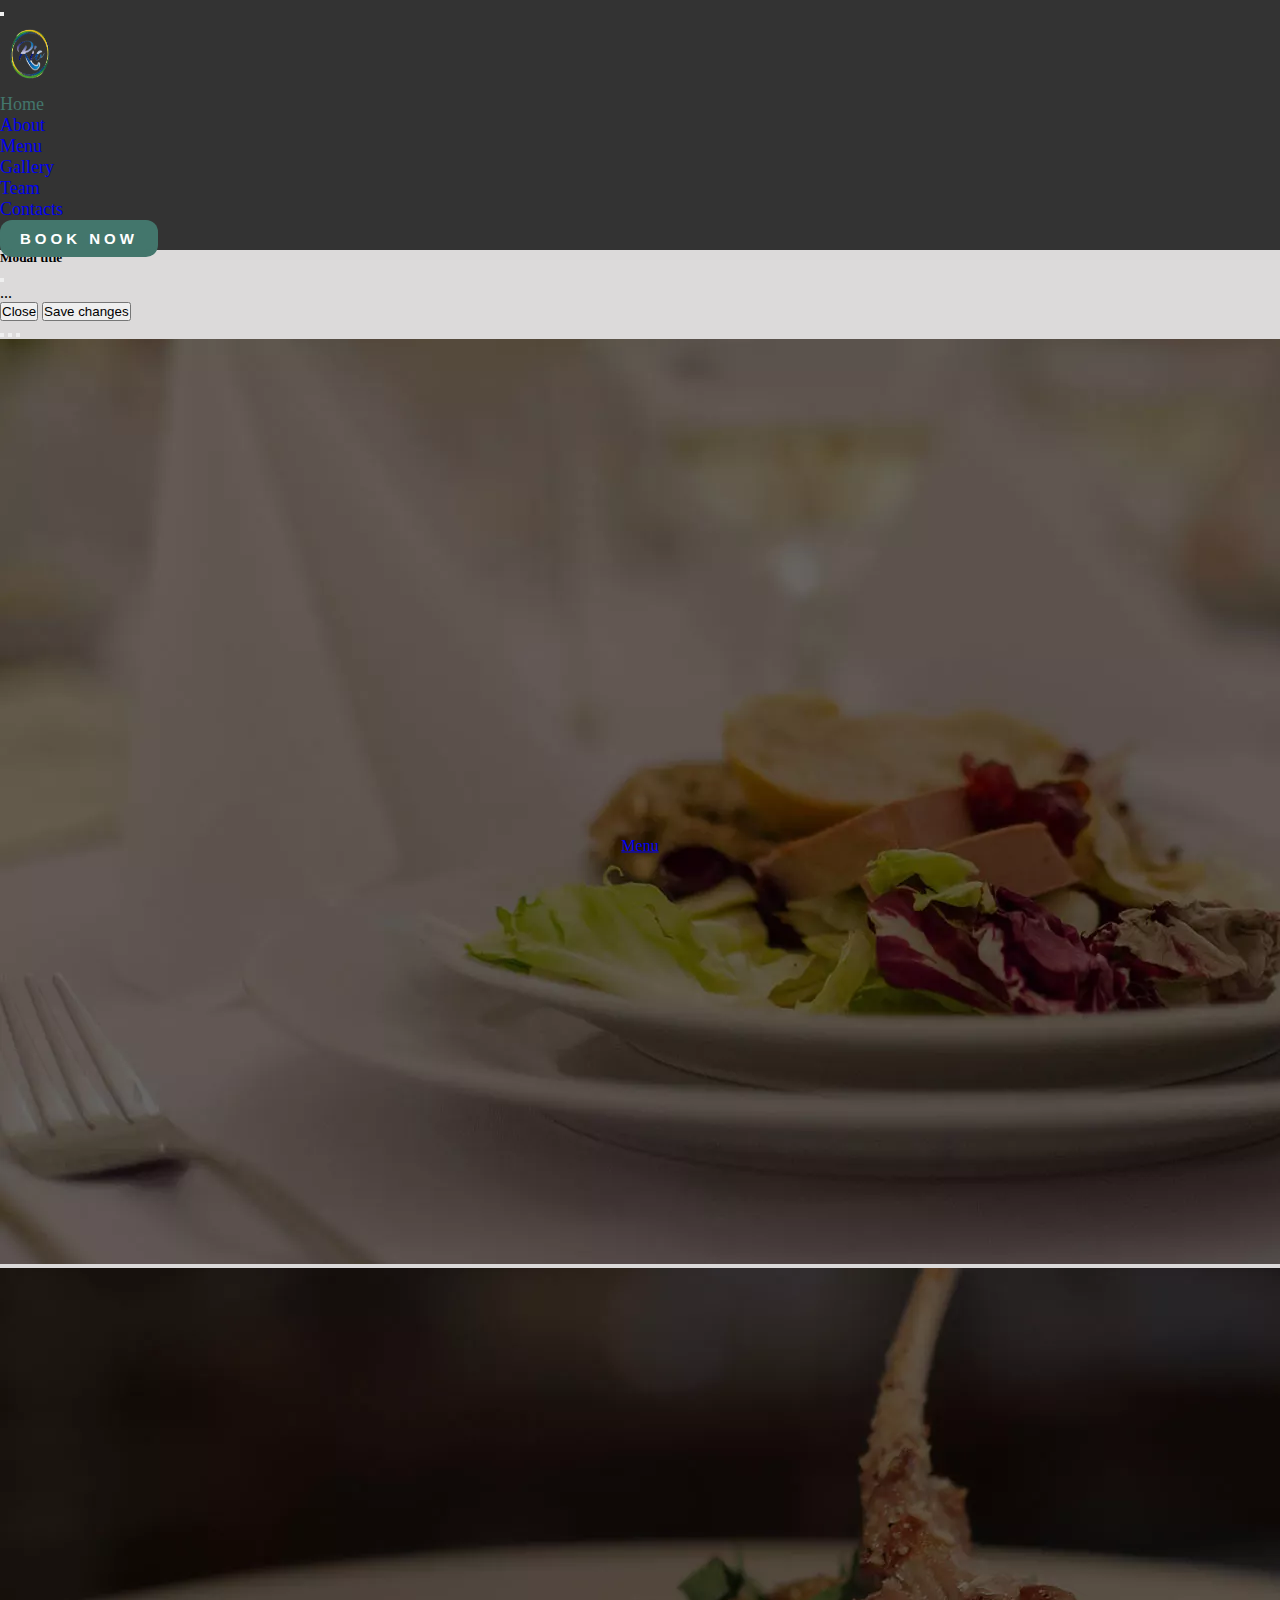
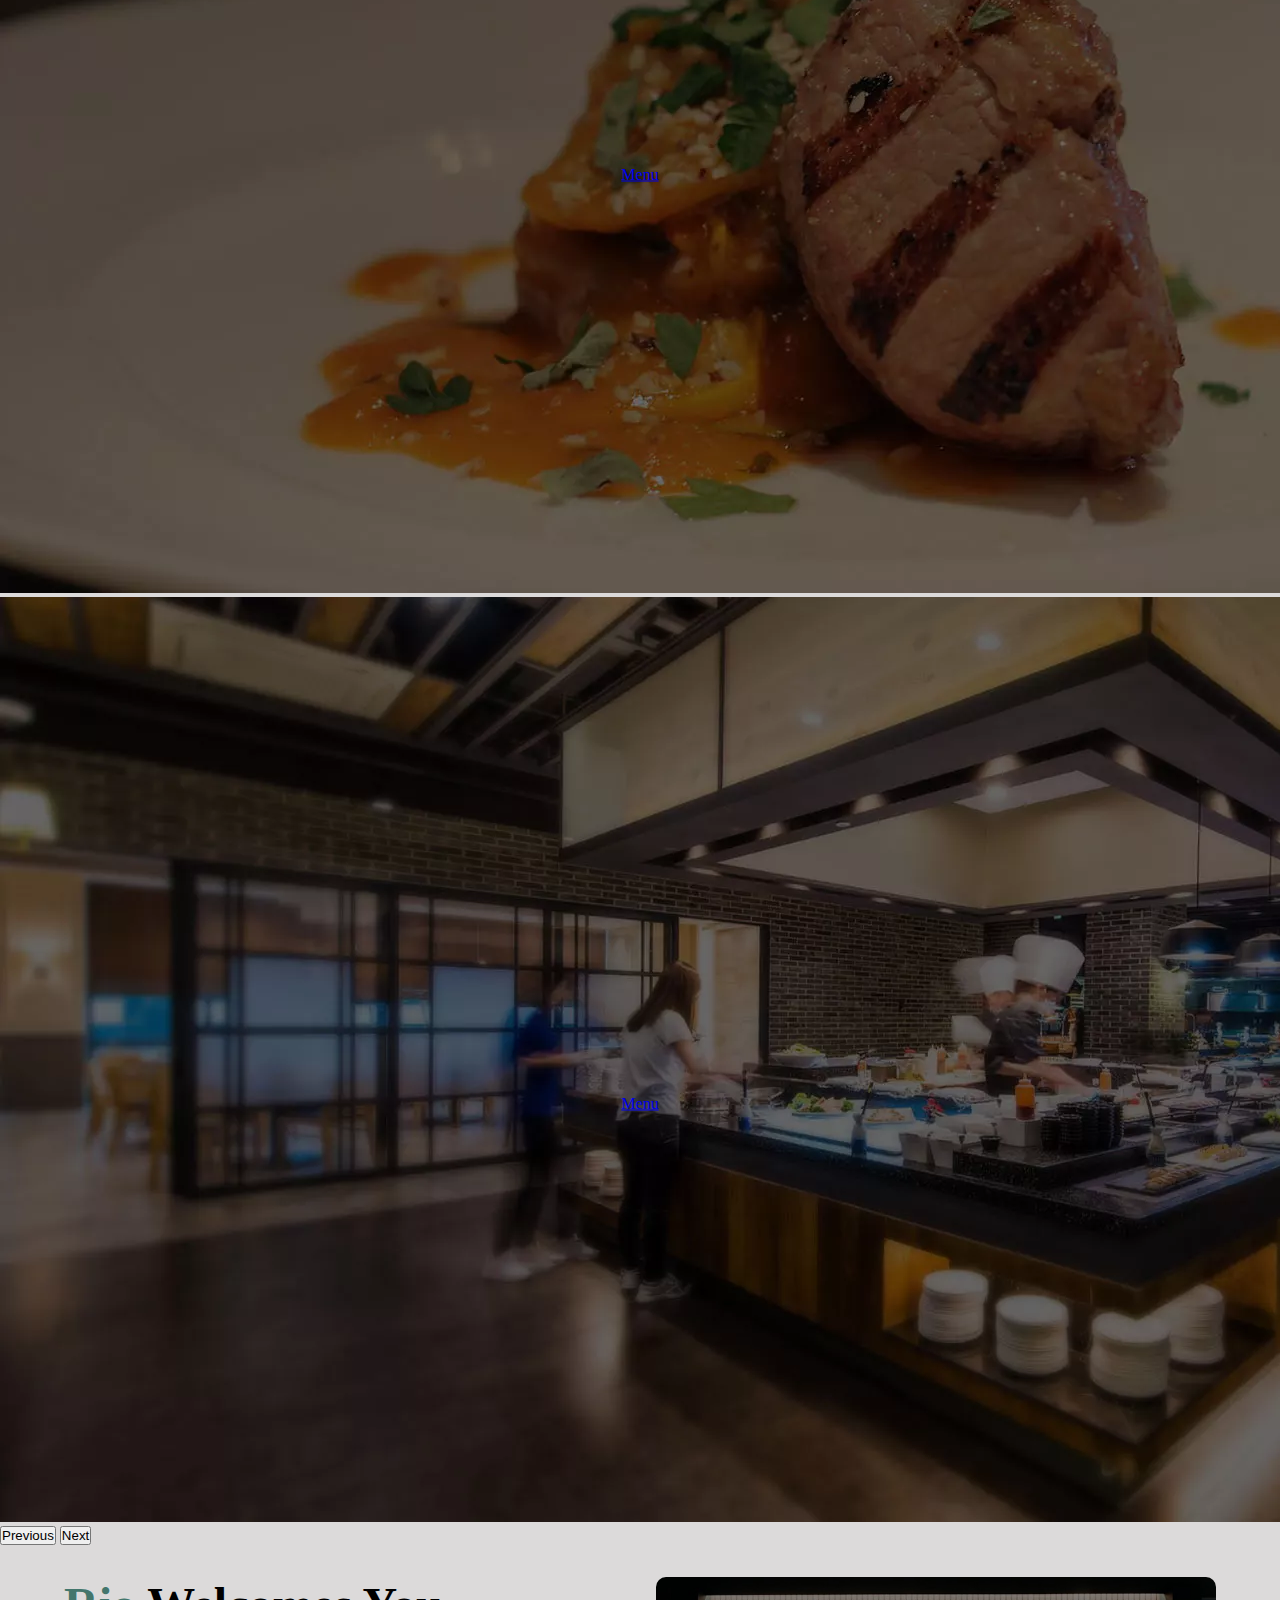
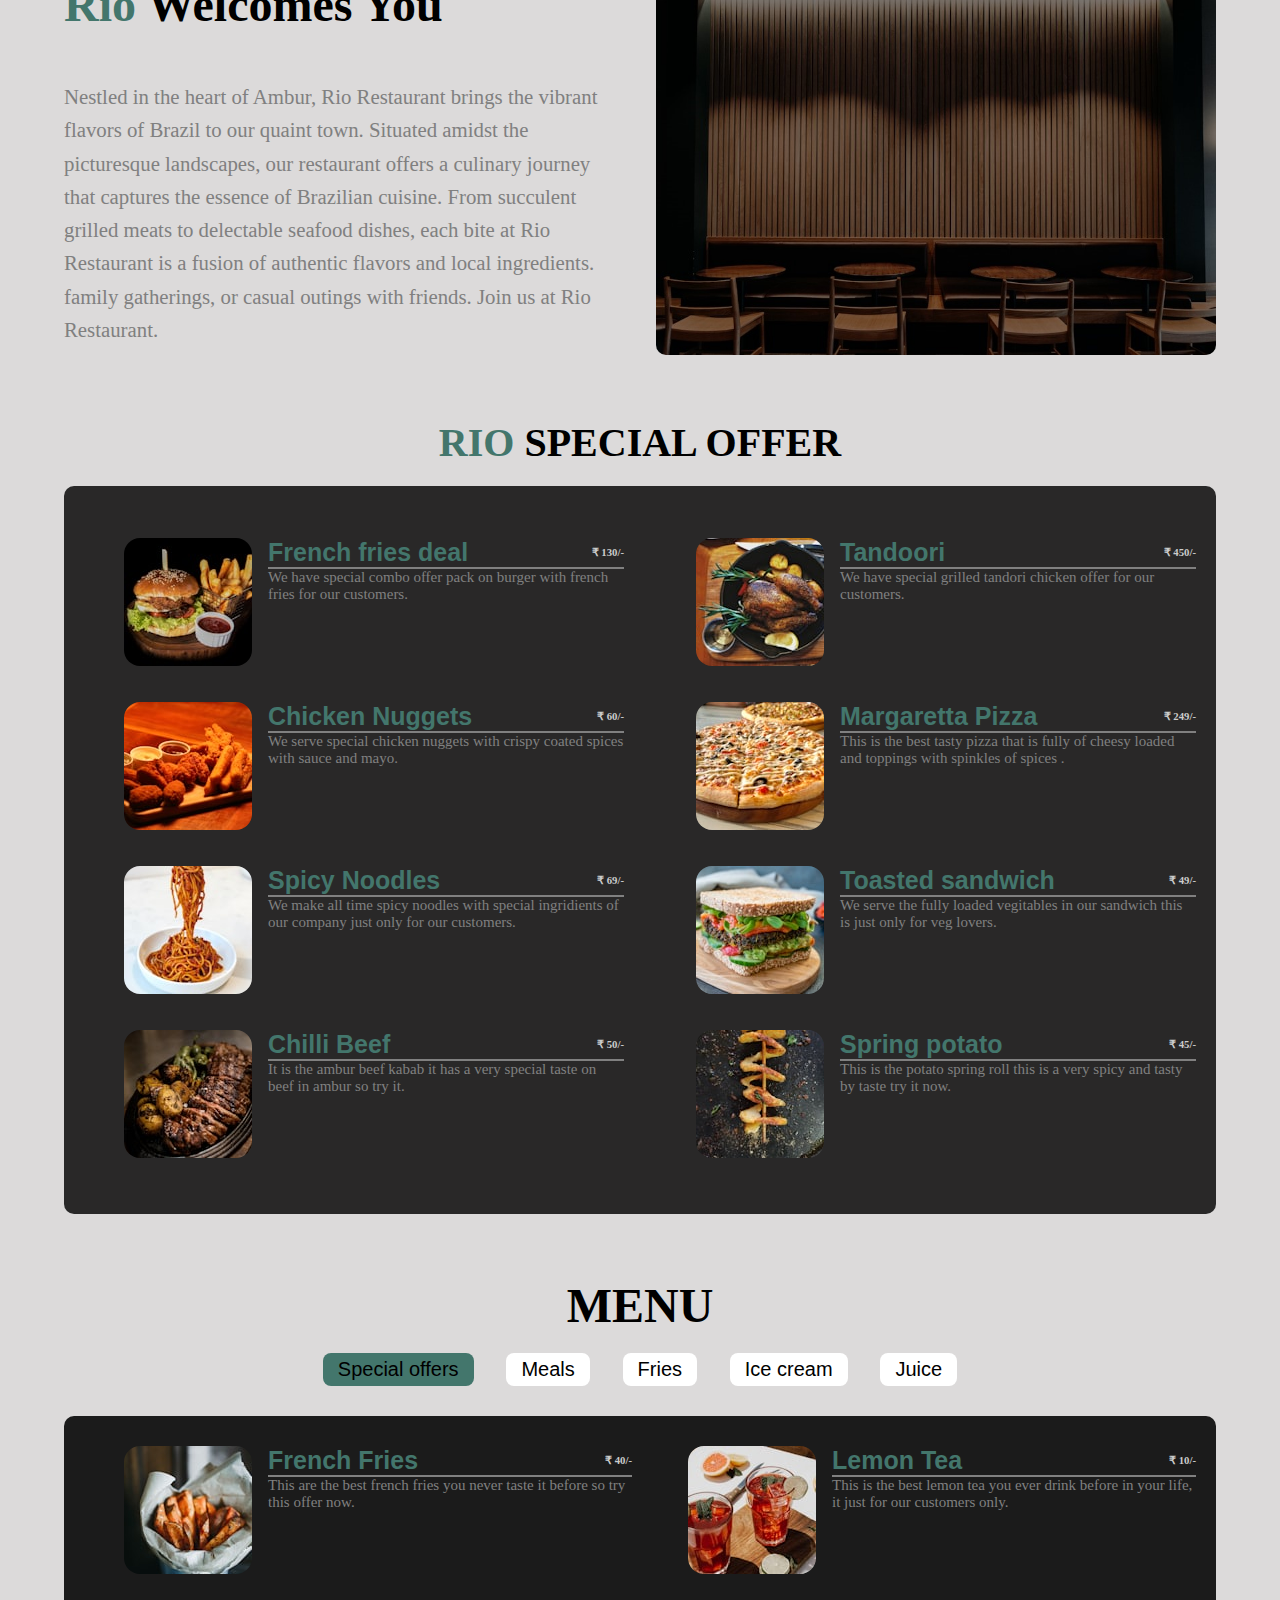
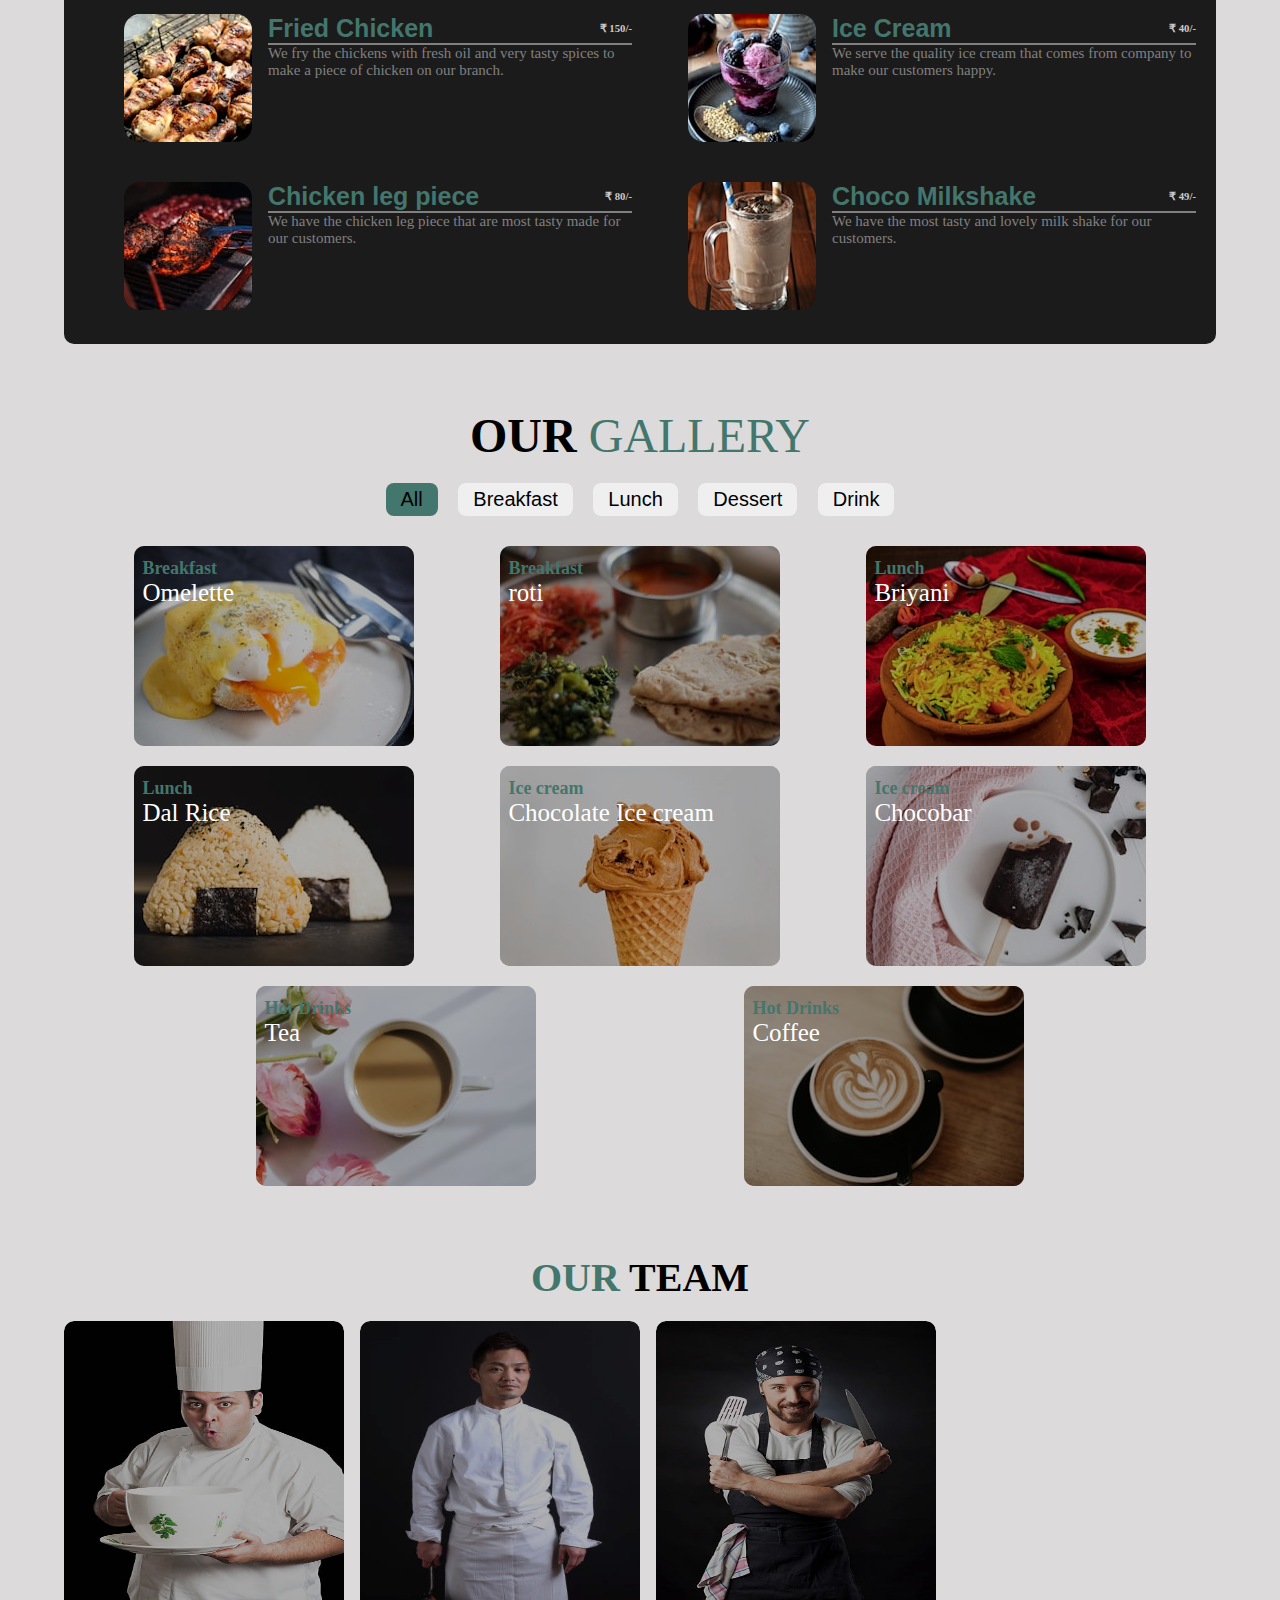
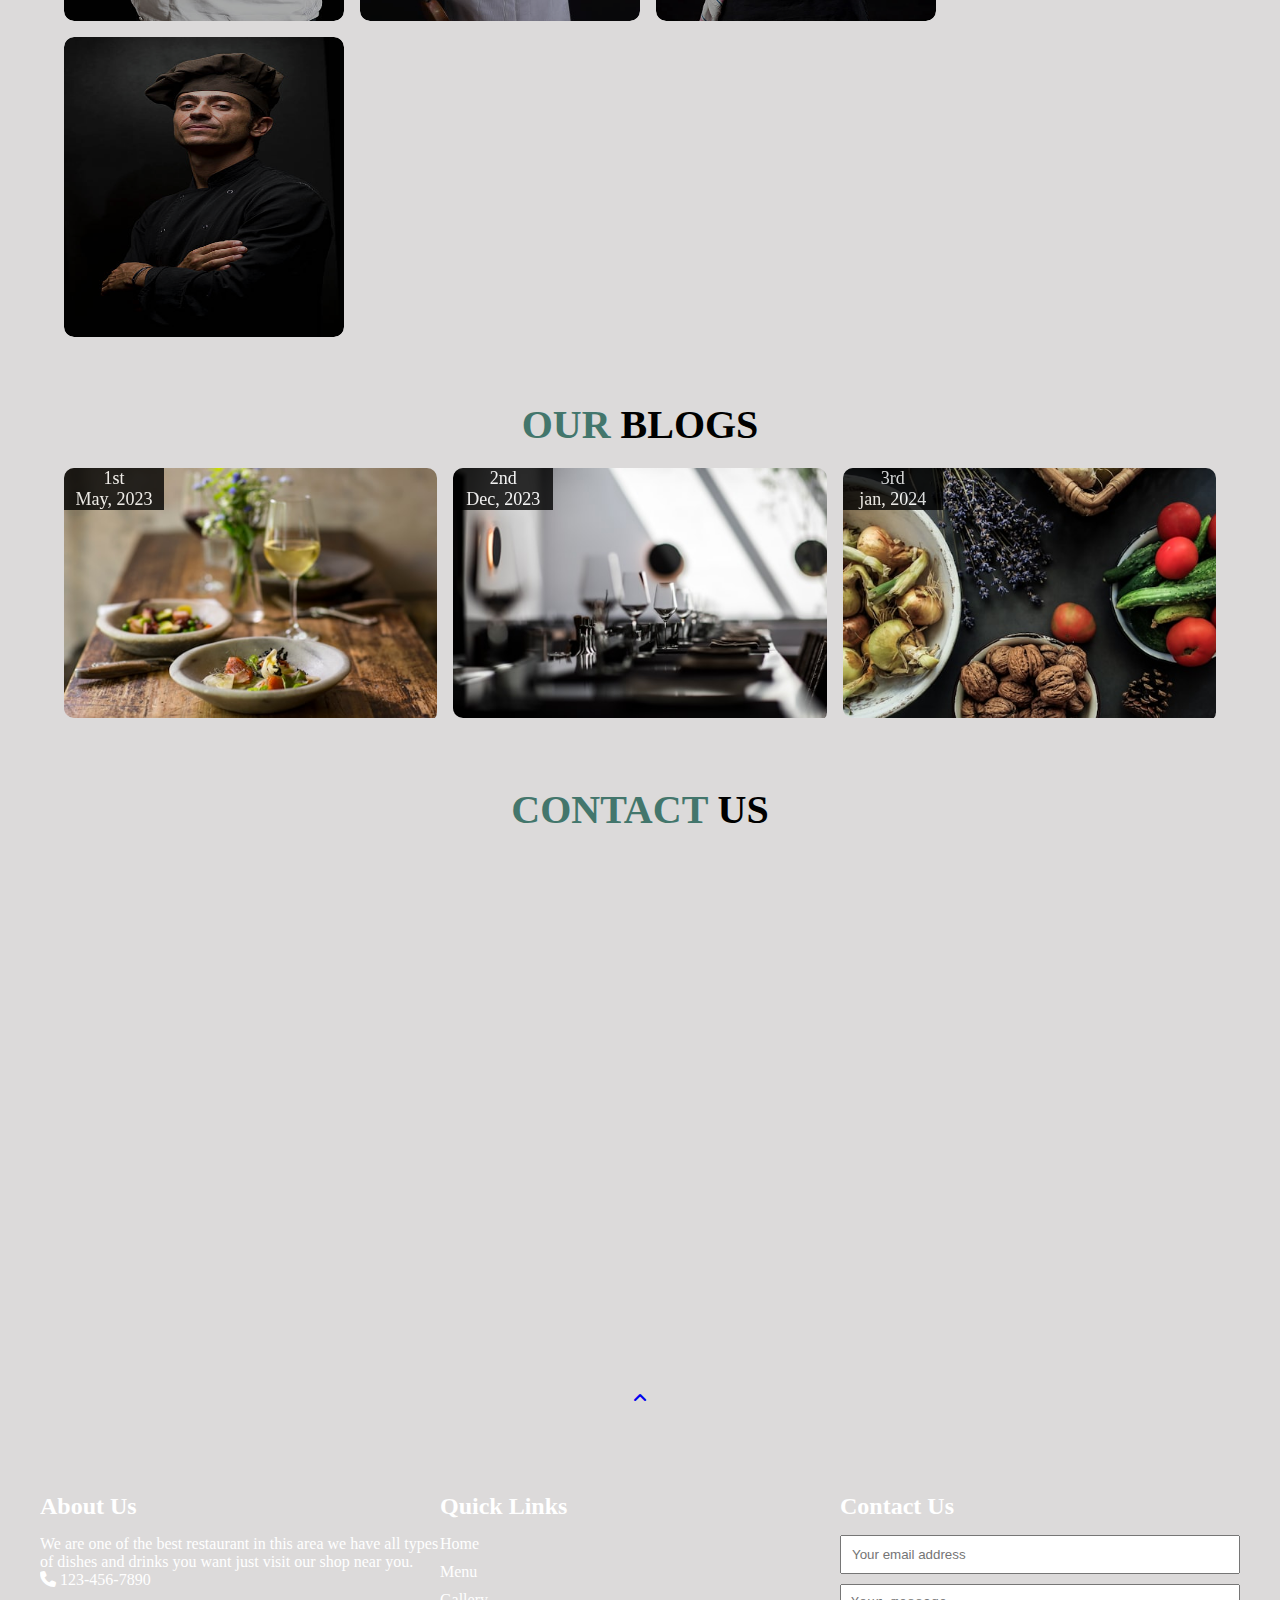
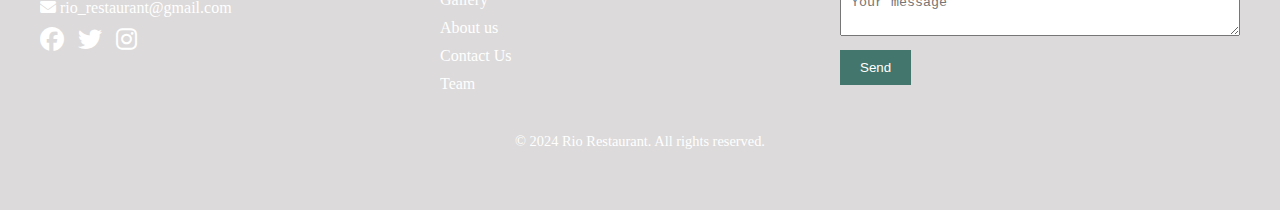
<file: index.html>
<!doctype html>
<html lang="en">

<head>
  <meta charset="utf-8">
  <meta name="viewport" content="width=device-width, initial-scale=1">
  <title>Rio</title>
  <link rel="stylesheet" href="https://cdnjs.cloudflare.com/ajax/libs/font-awesome/6.5.1/css/all.min.css">
  <link rel="icon" href="images/rio1-removebg-preview.png" type="image/x-icon">
  <link href="https://cdn.jsdelivr.net/npm/bootstrap@5.3.2/dist/css/bootstrap.min.css" rel="stylesheet"
    integrity="sha384-T3c6CoIi6uLrA9TneNEoa7RxnatzjcDSCmG1MXxSR1GAsXEV/Dwwykc2MPK8M2HN" crossorigin="anonymous">
  <link rel="stylesheet" href="index.css">
  <link rel="preconnect" href="https://fonts.googleapis.com">
  <link rel="preconnect" href="https://fonts.gstatic.com" crossorigin>
  <link
    href="https://fonts.googleapis.com/css2?family=Anton&family=Black+Ops+One&family=Cinzel:wght@400..900&family=EB+Garamond:ital,wght@0,400..800;1,400..800&family=Lora:ital,wght@0,400..700;1,400..700&family=Protest+Revolution&family=Roboto+Mono:ital,wght@1,500&family=Sacramento&display=swap"
    rel="stylesheet">
</head>


<body>
  <nav class="navbar navbar-expand-lg navbar-dark sticky-top">
    <div class="container-fluid">
      <button class="navbar-toggler" type="button" data-bs-toggle="collapse" data-bs-target="#navbarsExample11"
        aria-controls="navbarsExample11" aria-expanded="false" aria-label="Toggle navigation">
        <span class="navbar-toggler-icon"></span>
      </button>
      <a class="res navbar-brand col-lg-3 me-0" href="#">
        <img src="images/rio1-removebg-preview.png" alt="logo" style="width: 36px; height: 30px;">
      </a>
      <div class="res col-lg-3 ">
        <button id="bkBtn1" type="button" class="btn btn-outline-success">Book Table</button>
      </div>
      <!-- <img src="images/leggg.png" alt=""> -->
      <div class="collapse navbar-collapse d-lg-flex" id="navbarsExample11">
        <a class="res1 navbar-brand col-lg-3 me-0" href="#">
          <img src="images/rio1-removebg-preview.png" alt="logo" style="width: 60px; height: 8vh;">

        </a>
        <ul class="navbar-nav col-lg-6 justify-content-lg-center">
          <li class="nav-item">
            <a class="nav-link activelink" aria-current="page" href="#home">Home</a>
          </li>
          <li class="nav-item">
            <a class="nav-link" href="#about">About</a>
          </li>
          <li class="nav-item">
            <a class="nav-link" href="#menu_gallery">Menu</a>
          </li>

          <li class="nav-item">
            <a class="nav-link" href="#gallery_section">Gallery</a>
          </li>
          <li class="nav-item">
            <a class="nav-link" href="#team">Team</a>
          </li>
          <li class="nav-item">
            <a class="nav-link" href="#contact">Contacts</a>
          </li>
        </ul>
        <!-- <div class="res1 d-lg-flex col-lg-3 justify-content-lg-end my-2">
          <button id="bkBtn" type="button" class="btn btn-outline-success">Book Table</button>
        </div> -->
        <button id="bkBtn" type="button" alt="book now">
          <i>b</i>
          <i>o</i>
          <i>o</i>
          <i>k</i>
          <i>&nbsp;</i>
          <i>n</i>
          <i>o</i>
          <i>w</i>
        </button>

      </div>
    </div>

  </nav>
  <form method="post" class="form4" id="booking-form">

    <h2>Book your table</h2>
    <div class="input-box">
      <input type="text" name="name" class="box" id="name" placeholder="name" required="">
      <input type="email" name="email" class="box" id="email" placeholder="email" required="">
    </div>
    <div class="input-box">
      <input type="number" name="number" class="box" id="number" placeholder="number" required="">
      <input type="date" name="date" class="box" id="date" required="">
    </div>
    <div class="input-box">
      <input type="time" name="time" class="box" id="time" required="">
      <input type="number" name="guests" class="box" id="guests" placeholder="guests" required="">
    </div>


    <button type="submit" class="btn10" name="submit" id="submit">submit</button>
    <button id="close" type="submit" class="btn10" name="submit" id="close">close</button>

  </form>

  <div class="modal fade" id="exampleModal" tabindex="-1" aria-labelledby="exampleModalLabel" aria-hidden="true">
    <div class="modal-dialog">
      <div class="modal-content">
        <div class="modal-header">
          <h5 class="modal-title" id="exampleModalLabel">Modal title</h5>
          <button type="button" class="btn-close" data-mdb-ripple-init data-mdb-dismiss="modal"
            aria-label="Close"></button>
        </div>
        <div class="modal-body">...</div>
        <div class="modal-footer">
          <button type="button" class="btn btn-secondary" data-mdb-ripple-init data-mdb-dismiss="modal">Close</button>
          <button type="button" class="btn btn-primary" data-mdb-ripple-init>Save changes</button>
        </div>
      </div>
    </div>
  </div>

  <section id="home">

    <div id="myCarousel" class="carousel slide home" data-bs-ride="carousel">
      <div class="carousel-controller">
        <div class="carousel-indicators">
          <button type="button" data-bs-target="#myCarousel" data-bs-slide-to="0" class="active" aria-current="true"
            aria-label="Slide 1"></button>
          <button type="button" data-bs-target="#myCarousel" data-bs-slide-to="1" aria-label="Slide 2"></button>
          <button type="button" data-bs-target="myCarousel" data-bs-slide-to="2" aria-label="Slide 3"></button>
        </div>
      </div>
      <div class="carousel-inner">
        <div class="carousel-item active">
          <img src="images/master-slides-01.jpg.webp" class="img-fluid" class="d-block w-100 vh-100" alt="...">
          <div class="pics">
            <h2> <span>Rio</span> Restaurant</h2>
            <p>Rio's Shop Welcomes You Gladly</p>
            <a href="#menu_gallery" class="btn btn-outline-success" role="button" data-bs="button"
              style="border-radius: 25px" ;>
              Menu</a>
          </div>
        </div>
        <div class="carousel-item">
          <img src="images/master-slides-02.jpg.webp" class="img-fluid" class="d-block w-100 vh-100" alt="...">

          <div class="pics">
            <h2> <span>Rio</span> Restaurant</h2>
            <p>We Serve All Kind of Food You Would Like</p>
            <a href="#menu_gallery" class="btn btn-outline-success" role="button" data-bs="button"
              style="border-radius: 25px" ;>
              Menu</a>
          </div>

        </div>
        <div class="carousel-item">
          <img src="images/master-slides-03.jpg.webp" class="img-fluid" class="d-block w-100 vh-100" alt="...">
          <div class="pics">
            <h2> <span>Rio</span> Restaurant</h2>
            <p>We Have A Nice Ambiance Wit h A/C</p>
            <a href="#menu_gallery" class="btn btn-outline-success" role="button" data-bs="button" class="btnmenu"
              style="border-radius: 25px" ;>
              Menu</a>
          </div>
        </div>
      </div>
      <button class="carousel-control-prev" type="button" data-bs-target="#myCarousel" data-bs-slide="prev">
        <span class="carousel-control-prev-icon" aria-hidden="true"></span>
        <span class="visually-hidden">Previous</span>
      </button>
      <button class="carousel-control-next" type="button" data-bs-target="#myCarousel" data-bs-slide="next">
        <span class="carousel-control-next-icon" aria-hidden="true"></span>
        <span class="visually-hidden">Next</span>
      </button>
    </div>
  </section>

  <section class="about" id="about">

    <div class="box-container">


      <div class="content1">
        <div class="hea">
          <h1>Rio<span> Welcomes You</span></h1>
          <p>Nestled in the heart of Ambur, Rio Restaurant brings the vibrant flavors of Brazil to our quaint town.
            Situated amidst the picturesque landscapes, our restaurant offers a culinary journey that captures the
            essence of Brazilian cuisine. From succulent grilled meats to delectable seafood dishes, each bite at Rio
            Restaurant is a fusion of authentic flavors and local ingredients. family gatherings, or casual outings with
            friends. Join us at Rio Restaurant.</p>

        </div>


      </div>
      <div class="image">
        <img class="img-fluid" src="images/about4.jpg" alt="" class="img-fluid">
      </div>

    </div>

  </section>
  <section class="deals">


    <div class="heading">
      <h2>Rio <span> Special offer</span></h2>
    </div>
    <div class="box20-container">
      <div class="box2-container">

        <div class="menu-item">
          <div class="bg">
            <img src="images/burger-frenchfries1.jpg" alt="">
          </div>
          <div class="content">
            <div class="Rio">
              <div>
                <h3>French fries deal</h3>
              </div>
              <div>
                <h6 class="text">&#8377; 130/-</h6>
              </div>
            </div>
            <hr>
            <p>We have special combo offer pack on burger with french fries for our customers.
            </p>
          </div>
        </div>


        <div class="menu-item">
          <div class="bg">
            <img src="images/chicken1.jpg" alt="">
          </div>
          <div class="content">
            <div class="Rio">
              <div>
                <h3>Tandoori</h3>
              </div>
              <div>
                <h6 class="text1">&#8377; 450/-<h6>
              </div>
            </div>
            <hr>
            <p>We have special grilled tandori chicken offer for our customers.
            </p>
          </div>
        </div>
        <div class="menu-item">
          <div class="bg">
            <img src="images/nuggets.jpg" alt="">
          </div>
          <div class="content">
            <div class="Rio">
              <div>
                <h3>Chicken Nuggets</h3>
              </div>
              <div>
                <h6 class="text">&#8377; 60/-</h6>
              </div>
            </div>
            <hr>
            <p>We serve special chicken nuggets with crispy coated spices with sauce and mayo.
            </p>

          </div>
        </div>

        <div class="menu-item">
          <div class="bg">
            <img src="images/pizza3.jpg" alt="">
          </div>
          <div class="content">
            <div class="Rio">
              <div>
                <h3>Margaretta Pizza</h3>
              </div>
              <div>
                <h6 class="text1">&#8377; 249/-</h6>
              </div>
            </div>
            <hr>
            <p>This is the best tasty pizza that is fully of cheesy loaded and toppings with spinkles of spices .
            </p>

          </div>
        </div>
        <div class="menu-item">
          <div class="bg">
            <img src="images/noodles1.jpg" alt="">
          </div>
          <div class="content">
            <div class="Rio">
              <div>
                <h3>Spicy Noodles</h3>
              </div>
              <div>
                <h6 class="text">&#8377; 69/-</h6>
              </div>
            </div>
            <hr>
            <p>We make all time spicy noodles with special ingridients of our company just only for our customers.
            </p>

          </div>
        </div>

        <div class="menu-item">
          <div class="bg">
            <img src="images/sandwich.jpg" alt="">
          </div>
          <div class="content">
            <div class="Rio">
              <div>
                <h3>Toasted sandwich</h3>
              </div>
              <div>
                <h6 class="text1">&#8377; 49/-</h6>
              </div>
            </div>
            <hr>
            <p>We serve the fully loaded vegitables in our sandwich this is just only for veg lovers.
            </p>

          </div>
        </div>
        <div class="menu-item">
          <div class="bg">
            <img src="images/beef.jpg" alt="">
          </div>
          <div class="content">
            <div class="Rio">
              <div>
                <h3>Chilli Beef</h3>
              </div>
              <div>
                <h6 class="text">&#8377; 50/-</h6>
              </div>
            </div>
            <hr>
            <p>It is the ambur beef kabab it has a very special taste on beef in ambur so try it.
            </p>

          </div>
        </div>

        <div class="menu-item">
          <div class="bg">
            <img src="images/springroll.jpg" alt="">
          </div>
          <div class="content">
            <div class="Rio">
              <div>
                <h3>Spring potato</h3>
              </div>
              <div>
                <h6 class="text1">&#8377; 45/-</h6>
              </div>
            </div>
            <hr>
            <p>This is the potato spring roll this is a very spicy and tasty by taste try it now.
            </p>


          </div>
        </div>
      </div>

    </div>
  </section>

  <!-- MENU SECTION -->
  <section class="menu" id="menu_gallery">

    <div class="heading">
      <h2><span>Menu</span></h2>
    </div>

    <div class="menu-btns">

      <button id="starterf" type="button" class="menu-btn actived" data-target="#Starters">Special offers</button>

      <button id="mealsf" type="button" class="menu-btn" data-target="#Salads">Meals</button>
      <button id="friesf" type="button" class="menu-btn" data-target="#Main-Course">Fries</button>
      <button id="icecreamf" type="button" class="menu-btn" data-target="#Desserts">Ice cream</button>
      <button id="drinkf" type="button" class="menu-btn" data-target="#Drinks">Juice</button>

    </div>
    <div class="box30-container">
      <div class="box3-container">

        <!-- <div class="menu-gallery active" id="Starters"> -->



        <div class="menu-item1" style="--i:1">
          <div class="bg1">
            <img src="images/french-fries.jpg" alt="" id="img1">
          </div>
          <div class="content">
            <div class="razi1">
              <div>
                <h3 id="title1">French Fries</h3>
              </div>
              <div>
                <h6 id="price1">₹ 40/-</h6>
              </div>
            </div>
            <hr>
            <p id="dis1">This are the best french fries you never taste it before so try this offer now.
            </p>

          </div>
        </div>


        <div class="menu-item1" style="--i:2">
          <div class="bg1">
            <img src="images/lemon-tea1.jpg" alt="" id="img2">
          </div>
          <div class="content">
            <div class="razi1">
              <div>
                <h3 id="title2"> Lemon Tea </h3>
              </div>
              <div>
                <h6 id="price2">₹ 10/-</h6>
              </div>
            </div>
            <hr>
            <p id="dis2">This is the best lemon tea you ever drink before in your life, it just for our customers only.
            </p>

          </div>
        </div>
        <div class="menu-item1" style="--i:3">
          <div class="bg1">
            <img src="images/legpiece1.jpg" alt="" id="img3">
          </div>
          <div class="content">
            <div class="razi1">
              <div>
                <h3 id="title3">Fried Chicken</h3>
              </div>
              <div>
                <h6 id="price3">₹ 150/-</h6>
              </div>
            </div>
            <hr>
            <p id="dis3">We fry the chickens with fresh oil and very tasty spices to make a piece of chicken on our
              branch.
            </p>

          </div>
        </div>

        <div class="menu-item1" style="--i:4">
          <div class="bg1">
            <img src="images/icecream4.jpg" alt="" id="img4">
          </div>
          <div class="content">
            <div class="razi1">
              <div>
                <h3 id="title4">Ice Cream</h3>
              </div>
              <div>
                <h6 id="price4">₹ 40/-</h6>
              </div>
            </div>
            <hr>
            <p id="dis4">We serve the quality ice cream that comes from company to make our customers happy.
            </p>

          </div>
        </div>

        <div class="menu-item1" style="--i:5">
          <div class="bg1">
            <img src="images/fried.jpg" alt="" id="img5">
          </div>
          <div class="content">
            <div class="razi1">
              <div>
                <h3 id="title5">Chicken leg piece</h3>
              </div>
              <div>
                <h6 id="price5">₹ 80/-</h6>
              </div>
            </div>
            <hr>
            <p id="dis5">We have the chicken leg piece that are most tasty made for our customers.
            </p>

          </div>
        </div>

        <div class="menu-item1" style="--i:6">
          <div class="bg1">
            <img src="images/milkshake.jpg" alt="" id="img6">
          </div>
          <div class="content">
            <div class="razi1">
              <div>
                <h3 id="title6">Choco Milkshake</h3>
              </div>
              <div>
                <h6 id="price6">₹ 49/-</h6>
              </div>
            </div>
            <hr>
            <p id="dis6">We have the most tasty and lovely milk shake for our customers.
            </p>
          </div>
        </div>
      </div>
    </div>
  </section>
  <section class="gallery-container" id="gallery_section">

    <div class="heading">
      <h2>our <span>gallery</span></h2>
    </div>

    <div class="gallery">

      <div class="controls">
        <button id="allf" type="button" class="menu1-btn actived" data-target="#All">All</button>

        <button id="breakf" type="button" class="menu1-btn" data-target="#Breakfast">Breakfast</button>
        <button id="lunchf" type="button" class="menu1-btn" data-target="#Lunch">Lunch</button>
        <button id="dessertsf" type="button" class="menu1-btn" data-target="#Dessert">Dessert</button>
        <button id="drinksf" type="button" class="menu1-btn" data-target="#Drink">Drink</button>

      </div>

      <div class="box4-container">

        <div class="gallery-item image Breakfast" id="gallerycontainer1">
          <div class="rio3">
            <img class="hgf" src="images/egg1.jpg" class="img-fluid" alt="Gallery-Image" id="iimg1">
          </div>
          <div class="content5">
            <h4 id="bf1">Breakfast</h4>
            <p id="name1">Omelette</p>
          </div>
        </div>

        <div class="gallery-item image Breakfast" id="gallerycontainer2">
          <div class="rio3">
            <img class="hgf" src="images/roti.jpg" class="img-fluid" alt="Gallery-Image" id="iimg2">
          </div>
          <div class="content5">
            <h4 id="bf2">Breakfast</h4>
            <p id="name2">roti</p>
          </div>
        </div>

        <div class="gallery-item image Lunch" id="gallerycontainer3">
          <div class="rio3">
            <img class="hgf" src="images/briyani4.jpg" class="img-fluid" alt="Gallery-Image" id="iimg3">
          </div>
          <div class="content5">
            <h4 id="bf3">Lunch</h4>
            <p id="name3">Briyani</p>
          </div>
        </div>

        <div class="gallery-item image Lunch" id="gallerycontainer4">
          <div class="rio3">
            <img class="hgf" src="images/dalricefull.jpg" class="img-fluid" alt="Gallery-Image" id="iimg4"
              id="gallerycontainer">
          </div>
          <div class="content5">
            <h4 id="bf4">Lunch</h4>
            <p id="name4">Dal Rice</p>
          </div>
        </div>

        <div class="gallery-item image Desserts" id="gallerycontainer5">
          <div class="rio3">
            <img class="hgf" src="images/chocolate-ice1.jpg" class="img-fluid" alt="Gallery-Image" id="iimg5">
          </div>
          <div class="content5">
            <h4 id="bf5">Ice cream</h4>
            <p id="name5">Chocolate Ice cream</p>
          </div>
        </div>

        <div class="gallery-item image Desserts" id="gallerycontainer6">
          <div class="rio3">
            <img class="hgf" src="images/chocolate-ice.jpg" class="img-fluid" alt="Gallery-Image" id="iimg6"
              id="gallerycontainer">
          </div>
          <div class="content5">
            <h4 id="bf6">Ice cream</h4>
            <p id="name6">Chocobar</p>
          </div>
        </div>

        <div class="gallery-item image Drinks" id="gallerycontainer7">
          <div class="rio3">
            <img class="hgf" src="images/teafull.jpg" class="img-fluid" alt="Gallery-Image" id="iimg7"
              id="gallerycontainer">
          </div>
          <div class="content5">
            <h4 id="bf7">Hot Drinks</h4>
            <p id="name7">Tea</p>
          </div>
        </div>

        <div class="gallery-item image Drinks" id="gallerycontainer8">
          <div class="rio3">
            <img class="hgf" src="images/coffee.jpg" class="img-fluid" alt="Gallery-Image" id="iimg8"
              id="gallerycontainer">
          </div>
          <div class="content5">
            <h4 id="bf8">Hot Drinks</h4>
            <p id="name8">Coffee</p>
          </div>
        </div>

      </div>

    </div>

  </section>


  <section class="team" id="team">

    <div class="heading">
      <h2>our <span>team</span></h2>
    </div>
    <div class="box5-container">

      <div class="gallery-item1 image Breakfast">
        <div class="rio5">
          <img class="hgf" src="images/team6.jpg" alt="Gallery-Image" class="img-fluid" id="iimg1">
        </div>

      </div>

      <div class="gallery-item1 image Breakfast">
        <div class="rio5">
          <img class="hgf" src="images/team7.jpg" alt="Gallery-Image" class="img-fluid">
        </div>
      </div>

      <div class="gallery-item1 image Lunch">
        <div class="rio5">
          <img class="hgf" src="images/team4.jpg" alt="Gallery-Image" class="img-fluid">
        </div>
      </div>

      <div class="gallery-item1 image Lunch">
        <div class="rio5">
          <img class="hgf" src="images/team5.jpg" alt="Gallery-Image" class="img-fluid">
        </div>
      </div>
    </div>

  </section>

  <section class="blog">
    <div class="heading">
      <h2>Our <span>Blogs</span></h2>
    </div>

    <div class="box6-container">
      <div class="blog-item">

        <div class="rio6">
          <img src="images/blog2.jpg" alt="">
          <div class="rio7">
            <span class="title">1st<br> May, 2023</span>
          </div>
        </div>

      </div>

      <div class="blog-item">

        <div class="rio6">
          <img src="images/blog3.jpg" alt="">
          <div class="rio7">
            <span class="title">2nd<br> Dec, 2023</span>
          </div>
        </div>
      </div>

      <div class="blog-item">

        <div class="rio6">
          <img src="images/blog4.jpg" alt="">
          <div class="rio7">
            <span class="title">3rd<br> jan, 2024</span>
          </div>
        </div>

      </div>
    </div>


  </section>
  <section id="contact">
    <div class="heading">
      <h2>Contact <span> Us</span></h2>
    </div>
    <div class="box7-container">
      <div class="map">
        <iframe
          src="https://www.google.com/maps/embed?pb=!1m18!1m12!1m3!1d62255.083850569434!2d78.67924642810888!3d12.782228710271383!2m3!1f0!2f0!3f0!3m2!1i1024!2i768!4f13.1!3m3!1m2!1s0x3bad08e1a0958fdf%3A0x61389b9026ec19f5!2sAmbur%2C%20Tamil%20Nadu!5e0!3m2!1sen!2sin!4v1708425532715!5m2!1sen!2sin"
          width="1200" height="530" style="border:0;" allowfullscreen="" loading="lazy"
          referrerpolicy="no-referrer-when-downgrade"></iframe>
      </div>
      <form method="post" class="form" id="contactFrm">

        <div class="response">
          <div class="block">
            <a href="#"> <i class="fa-solid fa-angle-up"></i></a>
          </div>
        </div>

      </form>

  </section>

  <!-- Footer -->
  <footer class="footer">
    <div class="footer-content">
      <div class="footer-section about">
        <h2>About Us</h2>
        <p>We are one of the best restaurant in this area we have all types of dishes and drinks you want just visit our
          shop near you.</p>
        <div class="contact">
          <span><i class="fas fa-phone"></i> 123-456-7890</span>
          <span><i class="fas fa-envelope"></i> rio_restaurant@gmail.com</span>
        </div>
        <div class="social">
          <a href="https://facebook.com"><i class="fab fa-facebook"></i></a>
          <a href="https://twitter.com"><i class="fab fa-twitter"></i></a>
          <a href="https://instragram.com"><i class="fab fa-instagram"></i></a>
        </div>
      </div>
      <div class="footer-section links">
        <h2>Quick Links</h2>
        <ul>
          <li><a href="#home">Home</a></li>
          <li><a href="#menu_gallery">Menu</a></li>
          <li><a href="#gallery_section">Gallery</a></li>
          <li><a href="#about">About us</a></li>
          <li><a href="#contact">Contact Us</a></li>
          <li><a href="#team">Team</a></li>
        </ul>
      </div>
      <div class="footer-section contact-form">
        <h2>Contact Us</h2>
        <form action="#" method="post">
          <input type="email" name="email" class="text-input contact-input" placeholder="Your email address">
          <textarea name="message" class="text-input contact-input" placeholder="Your message"></textarea>
          <button type="button" class="btn btn-primary">Send</button>
        </form>
      </div>
    </div>
    <div class="footer-bottom">
      &copy; 2024 Rio Restaurant. All rights reserved.
    </div>
  </footer>
  <!-- Footer -->
  <script src="https://cdn.jsdelivr.net/npm/bootstrap@5.3.2/dist/js/bootstrap.bundle.min.js"
    integrity="sha384-C6RzsynM9kWDrMNeT87bh95OGNyZPhcTNXj1NW7RuBCsyN/o0jlpcV8Qyq46cDfL"
    crossorigin="anonymous"></script>

  <script src="index.js"></script>
</body>

</html>
</file>
<file: index.css>
* {
  margin: 0;
  padding: 0;
  box-sizing: border-box;


}

/* Reset some default styles */
body,
h1,
h2,
p,
input,
textarea,
button {
  margin: 0;
  padding: 0;
}

body {
  background-color: rgba(148, 142, 142, 0.329);
}

::-webkit-scrollbar {
  width: 6px;
  background-color: transparent;
}

::-webkit-scrollbar-thumb {
  background-color: #43766C;
  border-radius: 8px;
}

::-webkit-scrollbar {
  background-color: gray;
}

::-webkit-scrollbar-thumb:hover {
  background-color: #43766C;
  cursor: pointer;
}

:root {
  --default-color: #43766C;
}

.sticky-top {
  position: -webkit-sticky;
  position: sticky;
  top: 0;
  z-index: 1020;
  backdrop-filter: blur(0.5px);
}
#bkBtn {
 display: flex;
 align-items: center;
 justify-content: center;
 height: 30px;
 position: relative;
 padding: 0 20px;
 font-size: 16px;
 text-transform: uppercase;
 border: 0;
 box-shadow: #43766C 0px 7px 0px 0px;
 background-color: #43766C;
 border-radius: 12px;
 overflow: hidden;
 transition: 31ms cubic-bezier(.5, .7, .4, 1);
}

#bkBtn:before {
 content: attr(alt);
 display: flex;
 align-items: center;
 justify-content: center;
 position: absolute;
 inset: 0;
 font-size: 15px;
 font-weight: bold;
 color: white;
 letter-spacing: 4px;
 opacity: 1;
 padding-top: 6px;
}

#bkBtn:active {
 box-shadow: none;
 transform: translateY(7px);
 transition: 35ms cubic-bezier(.5, .7, .4, 1);
}

#bkBtn:hover:before {
 transition: all .0s;
 transform: translateY(100%);
 opacity: 0;
}

#bkBtn i {
 color: white;
 font-size: 15px;
 font-weight: bold;
 letter-spacing: 4px;
 font-style: normal;
 transition: all 2s ease;
 transform: translateY(-20px);
 opacity: 0;
}

#bkBtn:hover i {
 transition: all .2s ease;
 transform: translateY(0px);
 opacity: 1;
}

#bkBtn:hover i:nth-child(1) {
 transition-delay: 0.045s;
}

#bkBtn:hover i:nth-child(2) {
 transition-delay: calc(0.045s * 3);
}

#bkBtn:hover i:nth-child(3) {
 transition-delay: calc(0.045s * 4);
}

#bkBtn:hover i:nth-child(4) {
 transition-delay: calc(0.045s * 5);
}

#bkBtn:hover i:nth-child(6) {
 transition-delay: calc(0.045s * 6);
}

#bkBtn:hover i:nth-child(7) {
 transition-delay: calc(0.045s * 7);
}

#bkBtn:hover i:nth-child(8) {
 transition-delay: calc(0.045s * 8);
}

#bkBtn:hover i:nth-child(9) {
 transition-delay: calc(0.045s * 9);
}

#bkBtn:hover i:nth-child(10) {
 transition-delay: calc(0.045s * 10);
}

/* Style for the form container */
.form4 {
  background: linear-gradient(132deg, #615e5e67, #131212a1  );
  max-width: 600px;
  min-width: 350px;
  margin: 20px auto;
  padding: 20px;
  border: 1px solid #ccc;
  border-radius: 8px;
  box-shadow: 0 0 10px rgba(0, 0, 0, 0.1);
  position: fixed;
  left: 50%;
  top: 10px;
  transform: translate(-50%);
  z-index: 9999;
  /* opacity: 0; */
  display: none;
  /* scale: 1; */
  /* transition: all 0.5s ease; */
  /* height: 92vh; */
}

#close {
  background: rgb(110, 11, 11);
}

/* Style for the form header */
.form4 h2 {
  font-size: 24px;
  margin-bottom: 20px;
  color: white;
}

/* Style for input boxes */
.input-box {
  display: flex;
  width: 100%;
  gap: .5rem;
  border-radius: 10px;
  flex-wrap: wrap;
  margin-bottom: 15px;
}

.box {
  width: 100%;
  padding: 10px;
  border-radius: 10px;
  color: #000000;
  /* outline: none; */
  border: none;
  /* background: #ffffff34; */
  margin-bottom: 10px;
  box-sizing: border-box;
}

.pics .btn {
  margin-top: 20px
}

/* Style for textarea */

/* Style for submit button */
.btn10 {
  background-color: #43766C;
  color: #fff;
  padding: 10px 15px;
  border: none;
  border-radius: 5px;
  cursor: pointer;
}

/* Responsive styling */
@media(max-width: 600px) {
  .box {
    width: 100%;
  }
}

/* Additional styling for alert message */
.alert {
  display: block;
  margin-top: 10px;
  color: #ff0000;
}

.activelink {
  color: #43766C;
}

.navbar {
  background-color: #333333;
}

.nav-item .nav-link:hover {
  color: #43766C;

}

.nav-item .nav-link {
  font-size: 18px;
  text-decoration: none;
}

.container {
  margin: 0px;
}

.pics span {
  color: #43766C;
}

.res {
  display: none;
}

/* .collapse{
  position: relative;
  z-index: 99999
} */
.carousel-item {
  position: relative;
}

.pics {
  position: absolute;
  left: 50%;
  top: 50%;
  color: aliceblue;
  text-align: center;
  transform: translate(-50%, -50%);

}

#home {
  margin: 0;
  padding: 0;
}

.carousel-item h2 {
  font-family: 'Dancing Script', cursive;
  font-size: 3pc;
  margin: 0 0 10px;
  opacity: 0;
}

.carousel-item p {
  opacity: 0;
  color: #eeeeee;
}

.home .carousel-item.active h2 {
  animation: fadeInLeft 0.5s ease forwards;
}

.home .carousel-item.active p {
  animation: fadeInRight 0.5s ease forwards;
}

@keyframes fadeInLeft {
  0% {
    opacity: 0;
    transform: translateX(-180px);
  }

  100% {
    opacity: 2;
    transform: translateX(0px);
  }
}

@keyframes fadeInRight {
  0% {
    opacity: 0;
    transform: translateX(180px);
  }

  100% {
    opacity: 2;
    transform: translateX(0px);
  }
}

@media(max-width:990px) {
  .res1 {
    display: none;
  }

  .res {
    display: block;
  }
}


/* about page */

.about {
  overflow: hidden;
}

section {
  padding: 2rem 5%;
}

.box-container {
  display: grid;
  grid-template-columns: repeat(auto-fit, minmax(450px, 1fr));
  gap: 2rem;
}

.image {
  position: relative;
}

.about .image h4 {
  position: absolute;
  top: 50%;
  left: 50%;
  transform: translate(-50%, -50%);
  font-size: 2rem;
  font-weight: bolder;
  font-family: 'Dancing Script', cursive;
  color: black;
}

.image img {
  width: 100%;
  height: 100%;
  border-radius: 10px;
}

.about .hea h1 {
  font-family: "IM Fell English SC", serif;
  font-size: 3rem;
  color: #43766C;
  padding-bottom: 3rem;
}

.about .hea span {
  font-family: "IM Fell English SC", serif;
  font-size: 3rem;
  color: black;
  padding-bottom: 10px;
}

.about .hea p {
  font-size: 1.3rem;
  color: grey;
  line-height: 1.6;
}

.btn2 {
  display: inline-block;
  font-size: 20px;
  color: #43766C;
  background: transparent;
  border: 2px solid #43766C;
  text-decoration: none;
  padding: 10px 10px;
  border-radius: 25px;
}

.btn2:hover {
  background: #43766C;
  color: black;
}

.heading {
  display: flex;
  justify-content: center;
  align-items: center;
  font-family: "IM Fell English SC", serif;

  text-transform: uppercase;
  font-size: 3.5rem;
}

.heading h2 {
  color: #43766C;
  font-weight: bold;
  padding-bottom: 20px;
  font-size: 2.5rem;
}

.heading span {
  color: black;
}

.box2-container {
  display: grid;
  margin-top: 2rem;
  margin-bottom: 2rem;
  grid-template-columns: repeat(auto-fit, minmax(450px, 1fr));
  gap: 2rem;
}

.box20-container {
  background-color: #000000d0;
  width: 100%;
  border-radius: 10px;
  padding: 20px 20px;
}

/* .bg{
    width: 100%;
} */
.bg img {
  width: 8rem;
  height: 8rem;
  border-radius: 1rem;
}

.menu-item {
  display: flex;
  gap: 1rem;
  margin-left: 40px;
  /* width: 140%; */
}

.content h3 {
  font-family: 'Lato', sans-serif;
  font-size: 25px;
  color: #43766C;
  font-weight: bold;

}

.content p {
  font-size: 15px;
  color: gray;
}

.Rio {
  display: flex;
  align-items: center;
  justify-content: space-between;
}

.box2-container hr {
  border: 1px solid gray;
  width: 100%;

}


/* Menu section */
.menu .heading span {
  color: black;
  font-weight: bold;
  font-size: 3rem;
font-family:Cambria, Cochin, Georgia, Times, 'Times New Roman', serif;
}

.menu-btns {
  display: flex;
  flex-wrap: wrap;
  justify-content: space-evenly;
  width: 700px;
  margin: auto;
}

.menu-btn {
  /* margin: 20px; */
  padding: 5px 15px;
  border-radius: 8px;
  font-size: 20px;
  border: none;
  color: black;
  background-color: white;
  margin-bottom: 30px;
}

.menu-btn:hover,
.actived {
  background-color: #43766C;
  border: none;
  transition: all .5s ease-in-out;
}

.box3-container {
  display: grid;

  grid-template-columns: 1fr 1fr;
  grid-template-columns: repeat(auto-fit, minmax(450px, 1fr));
  gap: 1rem;

}

.box30-container {
  background-color: #000000e0;
  width: 100%;
  border-radius: 10px;
  padding: 20px 20px;
}
#price1{
  color: #ccc;
}
#price2 {
  color: #ccc;
}

#price3 {
  color: #ccc;
}

#price4 {
  color: #ccc;
}

#price5 {
  color: #ccc;
}

#price6 {
  color: #ccc;
}

#price7 {
  color: #ccc;
}

.text {
  color: #ccc;
}

.text1 {
  color: #ccc;
}

/* .bg{
    width: 100%;
} */
.bg1 img {
  width: 8rem;
  height: 8rem;
  border-radius: 1rem;
}

.menu-item1 {
  display: flex;
  gap: 1rem;
  animation: foodTransition 1s ease forwards;
  animation-delay: calc(0.2s *var(--i));
  margin-left: 40px;
  margin-bottom: 10px;
  margin-top: 10px;
}

.content h3 {
  font-family: 'Lato', sans-serif;
  font-size: 25px;
  color: #43766C;
  font-weight: bold;

}

.content p {
  font-size: 15px;
  color: gray;
}

.razi1 {
  display: flex;
  align-items: center;
  justify-content: space-between;
}

.box3-container hr {
  border: 1px solid gray;
  width: 100%;
}

@keyframes foodTransition {
  0% {
    opacity: 0;
    transform: translatey(-180%);
  }

  100% {
    opacity: 1;
    transform: translatey(0%);
  }
}

/* gallery section */

.controls {
  display: flex;
  flex-wrap: wrap;
  justify-content: space-evenly;
  width: 550px;
  margin: auto;
}

.menu1-btn {
  /* margin: 20px; */
  padding: 5px 15px;
  border-radius: 8px;
  font-size: 20px;
  border: none;
  color: black;

  margin-bottom: 30px;
}

.menu1-btn:hover,
.actived {
  background-color: #43766C;
  border: none;
  transition: all .5s ease-in-out;
}

.gallery-container .heading h2 {
  color: black;
  font-weight: bold;
  font-size: 3rem;

}

.gallery-container .heading span {
  color: #43766C;
  font-size: 3rem;
  font-weight: lighter;
}

.box4-container {
  display: flex;
  flex-wrap: wrap;
  flex-grow: 1;
  width: 100%;
  justify-content: space-evenly;
  gap: 1rem;
}

.gallery-item1 {
  position: relative;
  overflow: hidden;
  border-radius: 10px;
}

.rio5 {
  transition: transform 0.3s ease;
}

.gallery-item1:hover .rio5 {
  transform: scale(1.1);
}

.gallery-item img {
  width: 280px;
  height: 200px;
  background-color: rgba(0, 0, 0, 0.299);
  border-radius: 10px;
}

.gallery-item {
  transition: transform 0.3s ease;
}

.gallery-item:hover {
  transform: scale(1.1);
}

.gallery-item {
  overflow: hidden;
}

.gallery-item:hover .view {
  display: block;
  top: 0;
}

.hgf {
  filter: brightness(0.7);
}

.view i {
  font-size: 25px;
}

.view i {
  position: relative;
  left: 45%;
  top: 50%;
}

.rio3 {
  position: relative;
}

.content5 {
  position: absolute;
  top: 6%;
  left: 3%;
}

.content5 h4 {
  color: #43766C;
  font-size: 18px;
}

.content5 p {
  color: #fff;
  font-size: 25px;
}


/* items */

.box5-container {
  display: flex;
  width: 100%;
  gap: 1rem;
  flex-wrap: wrap;
}

.gallery-item1 {
  width: 280px;
  height: 300px;
  overflow: hidden;
}

.gallery-item1 img {

  height: 300px;
  border-radius: 10px;
}

.gallery-item1:hover .view1 {
  display: block;
  bottom: 0;
}

.hgf {
  filter: brightness(0.7);
}

.view1 a {
  font-size: 20px;
  text-decoration: none;
  position: relative;
  left: 25%;
  top: 50%;
  /* border: 1px solid white; */
  border-radius: 50%;
  padding: 8px 8px;
  /* margin: 3px; */
  color: #fff;
}

.view1 a:hover {
  background-color: #43766C;
  transition: all .5s ease-in-out;
  border: none;
}

/* blog */

.blog-item {
  transition: transform 0.3s ease;
}

.blog-item:hover .rio6 {
  transform: scale(1.1);
}

.box6-container {
  display: grid;
  grid-template-columns: repeat(auto-fit, minmax(300px, 1fr));
  gap: 1rem;
}

.rio6 {
  width: 100%;
  overflow: hidden;
  border-radius: 10px;
  filter: blur(0.10);
  position: relative;
  transition: transform 0.3s ease;
}

.rio6 img {
  border-radius: 10px;
  width: 400px;
  height: 250px;
}

.rio7 {
  background-color: #000000;
  position: absolute;
  top: 0;
  left: 0;
  color: white;
  opacity: 0.8;
  font-size: 18px;
  padding: 0.5rem rem;
  width: 100px;
  text-align: center;
}


/* map */
.box7-container {
  gap: 2rem;
  width: 100%;
}

iframe {
  border-radius: 10px;
}

.box7-container .form {
  display: flex;
  flex-direction: row;
  margin: 3px 6px;
  flex-wrap: wrap;
  justify-content: center;
}

.box7-container .form h2 {
  margin: 0;
  font-size: 3rem;
  text-align: center;
  justify-content: center;
  color: #43766C;
}

.box7-container input {
  width: 550px;
  height: 60px;
  padding: 10px;
  font-size: 20px;
  border-radius: 10px;
  margin-top: 10px;
  border: 1px solid black;
}

.btn8 {
  display: flex;
  width: 20%;
  padding: 8px 8px;
  justify-content: center;
  text-align: center;
  margin-left: 40%;
  margin-top: 10px;
  border-radius: 15px;
  font-size: 20px;
  font-family: sans-serif;
  color: #43766C;
  background: transparent;
  border: 1px solid #43766c;
}

.btn8:hover {

  background-color: #43766C;
  color: white;
}

/* input::before{
    border: 2px solid red;
  } */
.form textarea {
  margin-top: 10px;
  border-radius: 10px;
  border: 1px solid black;
  padding: 10px;
  font-size: 20px;
  width: 550px;
}

/* Footer Styles */

.footer {
  background-image: url(/images/about4.jpg);
  width: 100%;
  background-attachment: fixed;
  background-position: center;
  background-repeat: no-repeat;
  background-size: cover;
  color: #fff;
  padding: 50px 0;
  cursor: pointer;
}

.footer-content {
  display: flex;
  flex-wrap: wrap;
  justify-content: space-between;
  max-width: 1200px;
  margin: 0 auto;
}

.footer-section {
  flex: 1 1 100%;
  margin-bottom: 20px;
}

.footer-section h2 {
  font-size: 1.5rem;
  margin-bottom: 15px;
}

.contact span {
  display: block;
  margin-bottom: 10px;
}

.social a {
  color: #fff;
  text-decoration: none;
  margin-right: 10px;
  font-size: 1.5rem;
}

.links ul {
  list-style: none;
  padding: 0;
}

.links ul li {
  margin-bottom: 10px;
}

.links ul li a {
  color: #fff;
  text-decoration: none;
}

.contact-form input[type="email"],
.contact-form textarea {
  width: 100%;
  padding: 10px;
  margin-bottom: 10px;
}

.contact-form button {
  padding: 10px 20px;
  background-color: var(--default-color);
  color: #fff;
  border: none;
  cursor: pointer;
}

.contact-form button:hover {
  background-color: #3b635b;
}

.footer-bottom {
  padding: 10px 0;
  text-align: center;
  font-size: 0.9rem;
}

/* Media Queries for Responsive Design */

@media screen and (min-width: 768px) {
  .footer-section {
    flex: 1 1 33.33%;
    /* Three columns on larger screens */
  }
}

@media screen and (min-width: 992px) {
  .footer-section {
    flex: 1 1 25%;
    /* Four columns on extra-large screens */
  }
}




@media(max-width:1050px) {
  .box7-container {
    display: flex;
    gap: 2rem;
    width: 100%;
    /* flex-wrap: wrap; */
  }

  .box7-container input {
    width: 400px;
    height: 60px;
    padding: 10px;
  }

  .box7-container textarea {
    width: 400px;
  }

  iframe {
    width: 450px;
  }

  .btn8 {
    display: flex;
    width: 18%;
    padding: 8px 8px;
    justify-content: center;
    text-align: center;
    margin-left: 40%;
    margin-top: 10px;
    border-radius: 25px;
    font-size: 18px;
  }

  section {
    padding: 1rem 5%;
  }
}


@media(max-width:1000px) {
  .box3-container {
    /* background: #000; */
    width: 60%;
    margin: auto;
    justify-content: center;
    align-items: center;
  }

  .box2-container {
    /* background: #000; */
    width: 60%;
    margin: auto;
    justify-content: center;
    align-items: center;
  }

  .box4-container {
    display: flex;
    flex-wrap: wrap;
    width: 100%;
    /* justify-content: center; */
    gap: 1rem;
  }

  .gallery-item img {
    width: 270px;
    height: 200px;
    background-color: rgba(0, 0, 0, 0.299);
    border-radius: 10px;
  }

  .view {

    width: 270px;
    height: 200px;
  }

  .box5-container {
    display: flex;
    width: 100%;
    gap: 1rem;
    flex-wrap: wrap;
    justify-content: space-evenly;
  }

  .gallery-item1 {
    width: 270px;
    height: 300px;
    overflow: hidden;
  }

  .view1 {

    width: 270px;
    height: 300px;
  }
}

@media(max-width:950px) {
  #contact {
    padding: 15px 10px;
  }

  section {
    padding: 10px 20px;
  }

  .box7-container {
    display: flex;
    gap: 1rem;
    width: 100%;
    /* flex-wrap: wrap; */
  }

  .box7-container input {
    width: 350px;
    height: 60px;
    padding: 10px;
  }

  .box7-container textarea {
    width: 350px;
  }

  iframe {
    width: 450px;
  }

  .btn8 {
    display: flex;
    width: 18%;
    padding: 8px 8px;
    justify-content: center;
    text-align: center;
    margin-left: 40%;
    margin-top: 10px;
    border-radius: 25px;
    font-size: 18px;
  }

  .box4-container {
    display: flex;
    /* flex-wrap: wrap; */
    width: 100%;
    /* justify-content: center; */
    gap: 1rem;
  }

  /* #gallery_section{
  padding: 20px 20px;
} */
  .rio3 img {
    width: 260px;
    height: 200px;
    background-color: rgba(0, 0, 0, 0.299);
    border-radius: 10px;
  }

  .view {

    width: 260px;
    height: 200px;
  }

  .box5-container {
    display: flex;
    width: 100%;
    gap: .5rem;
    flex-wrap: wrap;
  }

  .gallery-item1 {
    width: 260px;
    height: 300px;
    overflow: hidden;
  }

  .view1 {

    width: 260px;
    height: 300px;
  }
}

@media(max-width:900px) {
  .box4-container {
    display: flex;
    /* flex-wrap: wrap; */
    width: 100%;
    /* justify-content: center; */
    gap: .5rem;
  }

  .rio3 img {
    width: 260px;
    height: 200px;
    background-color: rgba(0, 0, 0, 0.299);
    border-radius: 10px;
  }

  .view {

    width: 260px;
    height: 200px;
  }

  #gallery_section {
    padding: 10px 20px;
  }

  #team {
    padding: 10px 20px;
  }

  .blog {
    padding: 10px 20px;
  }

  .box7-container {
    display: flex;
    gap: .5rem;
    width: 100%;
    /* flex-wrap: wrap; */
  }

  .box7-container input {
    width: 320px;
    height: 60px;
    padding: 10px;
  }

  .box7-container textarea {
    width: 320px;
  }

  iframe {
    width: 400px;
  }

  .rio6 img {
    border-radius: 10px;
    width: 380px;
    height: 250px;
  }
}

@media(max-width:850px) {
  .rio3 img {
    width: 245px;
    height: 200px;
    background-color: rgba(0, 0, 0, 0.299);
    border-radius: 10px;
  }

  .view {

    width: 245px;
    height: 200px;
  }

  .gallery-item1 {
    width: 245px;
    height: 300px;
    overflow: hidden;
  }

  .view1 {

    width: 245px;
    height: 300px;
  }

  .btn8 {
    display: flex;
    width: 23%;
    padding: 8px 8px;
    justify-content: center;
    text-align: center;
    margin-left: 40%;
    margin-top: 10px;
    border-radius: 25px;
    font-size: 18px;
  }
}

@media(max-width:800px) {
  .rio3 img {
    width: 230px;
    height: 200px;
    background-color: rgba(0, 0, 0, 0.299);
    border-radius: 10px;
  }

  .view {

    width: 230px;
    height: 200px;
  }

  .gallery-item1 {
    width: 230px;
    height: 300px;
    overflow: hidden;
  }

  .view1 {

    width: 230px;
    height: 300px;
  }

  iframe {
    width: 380px;
  }
}

@media(max-width:750px) {
  .box7-container {
    /* display: flex;
      width: 100%;
      flex-wrap: wrap; */
    /* flex-wrap: wrap; */
    display: grid;
    grid-template-columns: repeat(auto-fit(450px, 1fr));
  }

  .box7-container input {
    width: 100%;
    height: 60px;
    padding: 10px;
  }

  .box7-container textarea {
    width: 100%;
  }

  iframe {
    width: 100%;
  }

  .rio3 img {
    width: 324px;
    height: 200px;
    background-color: rgba(0, 0, 0, 0.299);
    border-radius: 10px;
  }

  .view {

    width: 324px;
    height: 200px;
  }

  .gallery-item1 {
    width: 324px;
    height: 300px;
    overflow: hidden;
  }

  .view1 {

    width: 324px;
    height: 300px;
  }

  .menu-btns {
    display: flex;
    flex-wrap: wrap;
    justify-content: space-evenly;
    width: 647px;
    margin: auto;
  }

  .heading h2 {
    padding-top: 20px;
    font-size: 2.5rem;
  }

  .box3-container {
    /* background: #000; */
    width: 100%;
    margin: auto;
  }

  .box2-container {
    /* background: #000; */
    width: 100%;
    margin: auto;
  }

}

@media(max-width:700px) {
  .menu-btns {
    /* display: flex; */
    flex-wrap: wrap;
    justify-content: space-evenly;
    width: 551px;
    margin: auto;
  }

  .rio3 img {
    width: 300px;
    height: 200px;
    background-color: rgba(0, 0, 0, 0.299);
    border-radius: 10px;
  }

  .view {

    width: 300px;
    height: 200px;
  }

  .gallery-item1 {
    width: 300px;
    height: 300px;
    overflow: hidden;
  }

  .view1 {

    width: 300px;
    height: 300px;
  }

  .box6-container {
    display: grid;
    grid-template-columns: repeat(auto-fit, minmax(299px, 1fr));
    gap: 1rem;
  }

  .menu-item1 {
    display: flex;
    gap: 1rem;
    animation: foodTransition 1s ease forwards;
    animation-delay: calc(0.2s *var(--i));
    margin-left: 1px;
  }

  .menu-item {
    display: flex;
    gap: 1rem;
    animation: foodTransition 1s ease forwards;
    animation-delay: calc(0.2s *var(--i));
    margin-left: 1px;
  }
}

@media(max-width:650px) {
  .rio3 img {
    width: 275px;
    height: 200px;
    background-color: rgba(0, 0, 0, 0.299);
    border-radius: 10px;
  }

  .view {

    width: 275px;
    height: 200px;
  }

  .gallery-item1 {
    width: 275px;
    height: 300px;
    overflow: hidden;
  }

  .view1 {

    width: 275px;
    height: 300px;
  }

  .rio6 img {
    border-radius: 10px;
    /* width: 535px; */
    height: 250px;
    width: 100%;
  }
}

@media(max-width:600px) {
  .menu-btns {
    display: flex;
    flex-wrap: wrap;
    justify-content: space-evenly;
    width: 394px;
    margin: auto;
    height: auto;
  }

  .controls {
    display: flex;
    flex-wrap: wrap;
    justify-content: space-evenly;
    width: 403px;
    margin: auto;
  }

  .rio3 img {
    width: 250px;
    height: 200px;
    background-color: rgba(0, 0, 0, 0.299);
    border-radius: 10px;
  }

  .view {

    width: 250px;
    height: 200px;
  }

  .gallery-item1 {
    width: 250px;
    height: 300px;
    overflow: hidden;
  }

  .view1 {

    width: 250px;
    height: 300px;
  }
}

@media(max-width:550px) {
  .bg1 img {
    width: 7rem;
    height: 7rem;
    border-radius: 8px;
  }

  .content h3 {
    font-family: 'Lato', sans-serif;
    font-size: 20px;
    color: #43766C;
    font-weight: bold;
  }

  .content p {
    font-size: 14px;
    color: gray;
  }

  #menu_gallery {
    padding: 0 10px;
  }

  .deals {
    padding: 0 10px;
  }

  .box2-container {
    display: grid;
    grid-template-columns: repeat(auto-fit, minmax(300px, 1fr));
    gap: 1rem;
  }

  .box3-container {
    display: grid;
    grid-template-columns: repeat(auto-fit, minmax(300px, 1fr));
    gap: 1rem;
  }

  .bg img {
    width: 7rem;
    height: 7rem;
    border-radius: 8px;
  }

  .rio3 img {
    width: 455px;
    height: 200px;
    background-color: rgba(0, 0, 0, 0.299);
    border-radius: 10px;
  }

  .view {

    width: 455px;
    height: 200px;
  }

  .gallery-item1 {
    width: 455px;
    height: 300px;
    overflow: hidden;
  }

  .view1 {

    width: 455px;
    height: 300px;
  }

  .view1 a {
    font-size: 20px;
    text-decoration: none;
    position: relative;
    left: 35%;
    top: 50%;
  }

  .heading h2 {
    font-size: 30px;
  }

  .heading span {
    font-size: 30px;
  }

  .box7-container .form h2 {
    margin: 0;
    font-size: 2rem;
  }

  .gallery-container .heading span {
    color: #43766C;
    font-size: 30px;
    font-weight: bold
      /* font-weight: lighter; */
  }

  .gallery-container .heading h2 {
    color: black;
    font-size: 30px;

  }

  .menu .heading span {
    color: #43766C;
    font-weight: bold;
    font-size: 30px;
    font-weight: bold;
  }
}

@media(max-width:500px) {
  .box-container {
    display: grid;
    grid-template-columns: repeat(auto-fit, minmax(350px, 1fr));
    gap: 1rem;
  }

  .rio3 img {
    width: 408px;
    height: 200px;
    background-color: rgba(0, 0, 0, 0.298);
    border-radius: 10px;
  }

  .view {

    width: 408px;
    height: 200px;
  }

  .gallery-item1 {
    width: 408px;
    height: 300px;
    overflow: hidden;
  }

  .view1 {

    width: 408px;
    height: 300px;
  }

  .about .hea span {
    font-family: "IM Fell English SC", serif;
    font-size: 30px;
    color: black;
    /* padding-bottom: 10px; */
  }

  .about .hea p {
    font-size: 17px;
    color: grey;
    line-height: 1.6;
  }

  .footer1 {
    border-top: 2px solid rgb(255, 255, 255);
    margin-left: 29px;
    width: 85%;
  }

  .carousel-item h2 {
    font-family: "IM Fell English SC", serif;
    font-size: 2.4pc;
    margin: 0 0 10px;
    opacity: 0;
  }

  .carousel-item a {
    margin-top: 10px;
  }

}

@media(max-width:500px) {
  .rio3 img {
    width: 382px;
    height: 200px;
  }

  .view {

    width: 382px;
    height: 200px;
  }

  .gallery-item1 {
    width: 382px;
    height: 300px;
    overflow: hidden;
  }

  .view1 {

    width: 382px;
    height: 300px;
  }

  .btn2 {
    display: inline-block;
    font-size: 18px;
    color: #43766C;
    background: transparent;
    border: 2px solid #43766C;
    text-decoration: none;
    padding: 2px 10px;
    border-radius: 25px;
  }
}

@media (max-width:412px) {
  .btnmenu {
    border-radius: 15px;
    font-size: 10px;
  }
#bkBtn1{
  font-size: 10px;
}
  .carousel-item h2 {
    font-size: 1.6pc;
  }

  .carousel-item p {
    font-size: 10px;
  }
  .carousel-item a {
    margin-top: 10px;
    font-size: 8px;
}
.pics {
  top:50%;
}
.pics .btn {
  margin-top: 10px;
}
  .about .hea h1 {
    font-size: 2rem;
  }

  .heading h2 {
    font-size: 1.5rem;
  }

  .gallery-container .heading h2 {
    font-size: 25px;
  }

  .gallery-container .heading span {
    font-size: 25px;
  }

  .heading span {
    font-size: 1.5rem;
  }
  .menu .heading span{
    color: #000000;
  }

  .rio3 img {
    margin-bottom: 15px;
  }

  .rio6 img {
    margin-bottom: 10px;
  }

  .menu-btns {
    width: 100%;
}

  .menu-btn {
    font-size: 10.5px;
  }

  .menu1-btn {
    font-size: 12px;
  }

  .controls {
    width: 100%;
}

  .footer {
    padding: 80px 15px;
  }


}

@media(max-width:400px) {
  .controls {
    display: flex;
    flex-wrap: wrap;
    justify-content: space-evenly;
    width: 333px;
    margin: auto;
  }

  .menu-btns {
    display: flex;
    flex-wrap: wrap;
    justify-content: space-evenly;
    width: 347px;
    margin: auto;
    height: auto;
  }

  .deals {
    padding: 0px 0px;
  }

  #menu_gallery {
    padding: 0px 0px;
  }

  div h6 {
    font-size: 11px;
    color: #fff;
  }

  .box7-container input {
    width: 100%;
    height: 43px;
    padding: 10px;
  }

  .rio3 img {
    width: 332px;
    height: 200px;
  }

  .view {
    width: 332px;
    height: 200px;
  }

  .about .hea h1 {
    font-family: 'Dancing Script', cursive;
    font-size: 35px;
    color: #43766C;
    padding-bottom: 19px;
  }

  .view1 a {
    font-size: 20px;
    text-decoration: none;
    position: relative;
    left: 25%;
    top: 41%;
  }

  .gallery-item1 {
    width: 370px;
    height: 300px;
    overflow: hidden;
  }

  .view1 {
    border-radius: 10px;
    width: 370px;
    height: 300px;
  }
}
</file>
